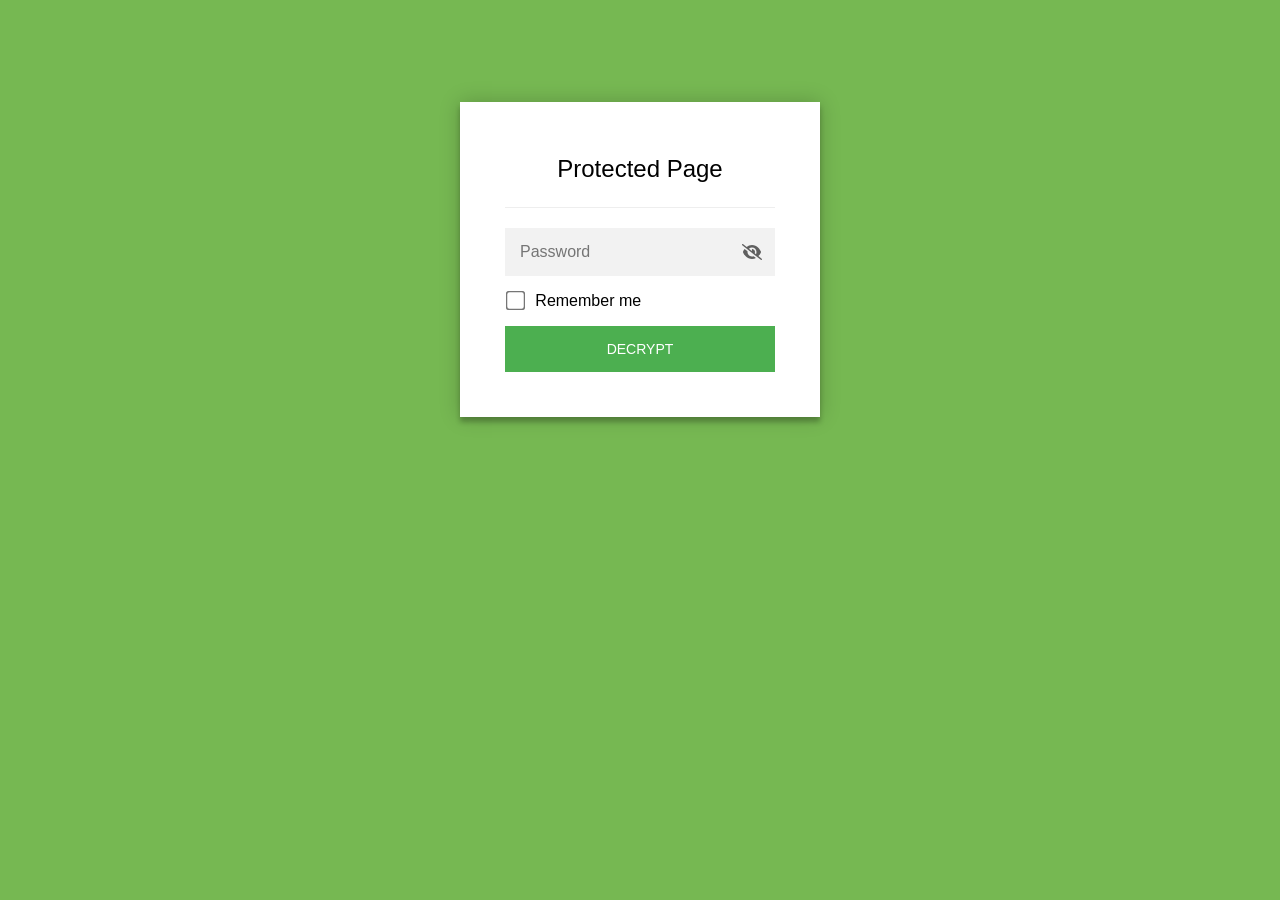
<file: index.html>
<!DOCTYPE html>
<html class="staticrypt-html">
    <head>
        <meta charset="utf-8" />
        <title>Protected Page</title>
        <meta name="viewport" content="width=device-width, initial-scale=1" />

        <!-- do not cache this page -->
        <meta http-equiv="cache-control" content="max-age=0" />
        <meta http-equiv="cache-control" content="no-cache" />
        <meta http-equiv="expires" content="0" />
        <meta http-equiv="expires" content="Tue, 01 Jan 1980 1:00:00 GMT" />
        <meta http-equiv="pragma" content="no-cache" />

        <style>
            .staticrypt-hr {
                margin-top: 20px;
                margin-bottom: 20px;
                border: 0;
                border-top: 1px solid #eee;
            }

            .staticrypt-page {
                width: 360px;
                padding: 8% 0 0;
                margin: auto;
                box-sizing: border-box;
            }

            .staticrypt-form {
                position: relative;
                z-index: 1;
                background: #ffffff;
                max-width: 360px;
                margin: 0 auto 100px;
                padding: 45px;
                text-align: center;
                box-shadow: 0 0 20px 0 rgba(0, 0, 0, 0.2), 0 5px 5px 0 rgba(0, 0, 0, 0.24);
            }

            .staticrypt-form input[type="password"],
            input[type="text"] {
                background: inherit;
                border: 0;
                box-sizing: border-box; /* This ensures padding is included in the total width */
                font-size: 14px;
                outline: 0;
                padding: 15px 30px 15px 15px; /* Adjust the padding to ensure there is space for the icon */
                width: 100%;
            }

            .staticrypt-password-container {
                position: relative;
                outline: 0;
                background: #f2f2f2;
                width: 100%;
                border: 0;
                margin: 0 0 15px;
                box-sizing: border-box;
            }

            .staticrypt-toggle-password-visibility {
                cursor: pointer;
                height: 20px;
                opacity: 60%;
                padding: 13px;
                position: absolute;
                right: 0;
                top: 50%;
                transform: translateY(-50%);
                width: 20px;
            }

            .staticrypt-form .staticrypt-decrypt-button {
                text-transform: uppercase;
                outline: 0;
                background: #4CAF50;
                width: 100%;
                border: 0;
                padding: 15px;
                color: #ffffff;
                font-size: 14px;
                cursor: pointer;
            }

            .staticrypt-form .staticrypt-decrypt-button:hover,
            .staticrypt-form .staticrypt-decrypt-button:active,
            .staticrypt-form .staticrypt-decrypt-button:focus {
                background: #4CAF50;
                filter: brightness(92%);
            }

            .staticrypt-html {
                height: 100%;
            }

            .staticrypt-body {
                height: 100%;
                margin: 0;
            }

            .staticrypt-content {
                height: 100%;
                margin-bottom: 1em;
                background: #76B852;
                font-family: "Arial", sans-serif;
                -webkit-font-smoothing: antialiased;
                -moz-osx-font-smoothing: grayscale;
            }

            .staticrypt-instructions {
                margin-top: -1em;
                margin-bottom: 1em;
            }

            .staticrypt-title {
                font-size: 1.5em;
            }

            label.staticrypt-remember {
                display: flex;
                align-items: center;
                margin-bottom: 1em;
            }

            .staticrypt-remember input[type="checkbox"] {
                transform: scale(1.5);
                margin-right: 1em;
            }

            .hidden {
                display: none !important;
            }

            .staticrypt-spinner-container {
                height: 100%;
                display: flex;
                align-items: center;
                justify-content: center;
            }

            .staticrypt-spinner {
                display: inline-block;
                width: 2rem;
                height: 2rem;
                vertical-align: text-bottom;
                border: 0.25em solid gray;
                border-right-color: transparent;
                border-radius: 50%;
                -webkit-animation: spinner-border 0.75s linear infinite;
                animation: spinner-border 0.75s linear infinite;
                animation-duration: 0.75s;
                animation-timing-function: linear;
                animation-delay: 0s;
                animation-iteration-count: infinite;
                animation-direction: normal;
                animation-fill-mode: none;
                animation-play-state: running;
                animation-name: spinner-border;
            }

            @keyframes spinner-border {
                100% {
                    transform: rotate(360deg);
                }
            }

            @media screen and (-webkit-min-device-pixel-ratio: 0) {
                .staticrypt-form input[type="password"],
                input[type="text"] {
                    font-size: 16px;
                }
            }
        </style>
    </head>

    <body class="staticrypt-body">
        <div id="staticrypt_loading" class="staticrypt-spinner-container">
            <div class="staticrypt-spinner"></div>
        </div>

        <div id="staticrypt_content" class="staticrypt-content hidden">
            <div class="staticrypt-page">
                <div class="staticrypt-form">
                    <div class="staticrypt-instructions">
                        <p class="staticrypt-title">Protected Page</p>
                        <p></p>
                    </div>

                    <hr class="staticrypt-hr" />

                    <form id="staticrypt-form" action="#" method="post">
                        <div class="staticrypt-password-container">
                            <input
                                id="staticrypt-password"
                                type="password"
                                name="password"
                                placeholder="Password"
                                autofocus
                            />

                            <img
                                class="staticrypt-toggle-password-visibility"
                                alt="Show password"
                                title="Show password"
                                src="[data-uri]"
                            />
                        </div>

                        <label id="staticrypt-remember-label" class="staticrypt-remember hidden">
                            <input id="staticrypt-remember" type="checkbox" name="remember" />
                            Remember me
                        </label>

                        <input type="submit" class="staticrypt-decrypt-button" value="DECRYPT" />
                    </form>
                </div>
            </div>
        </div>

        <script>
            // these variables will be filled when generating the file - the template format is 'variable_name'
            const staticryptInitiator = ((function(){
  const exports = {};
  const cryptoEngine = ((function(){
  const exports = {};
  const { subtle } = crypto;

const IV_BITS = 16 * 8;
const HEX_BITS = 4;
const ENCRYPTION_ALGO = "AES-CBC";

/**
 * Translates between utf8 encoded hexadecimal strings
 * and Uint8Array bytes.
 */
const HexEncoder = {
    /**
     * hex string -> bytes
     * @param {string} hexString
     * @returns {Uint8Array}
     */
    parse: function (hexString) {
        if (hexString.length % 2 !== 0) throw "Invalid hexString";
        const arrayBuffer = new Uint8Array(hexString.length / 2);

        for (let i = 0; i < hexString.length; i += 2) {
            const byteValue = parseInt(hexString.substring(i, i + 2), 16);
            if (isNaN(byteValue)) {
                throw "Invalid hexString";
            }
            arrayBuffer[i / 2] = byteValue;
        }
        return arrayBuffer;
    },

    /**
     * bytes -> hex string
     * @param {Uint8Array} bytes
     * @returns {string}
     */
    stringify: function (bytes) {
        const hexBytes = [];

        for (let i = 0; i < bytes.length; ++i) {
            let byteString = bytes[i].toString(16);
            if (byteString.length < 2) {
                byteString = "0" + byteString;
            }
            hexBytes.push(byteString);
        }
        return hexBytes.join("");
    },
};

/**
 * Translates between utf8 strings and Uint8Array bytes.
 */
const UTF8Encoder = {
    parse: function (str) {
        return new TextEncoder().encode(str);
    },

    stringify: function (bytes) {
        return new TextDecoder().decode(bytes);
    },
};

/**
 * Salt and encrypt a msg with a password.
 */
async function encrypt(msg, hashedPassword) {
    // Must be 16 bytes, unpredictable, and preferably cryptographically random. However, it need not be secret.
    // https://developer.mozilla.org/en-US/docs/Web/API/SubtleCrypto/encrypt#parameters
    const iv = crypto.getRandomValues(new Uint8Array(IV_BITS / 8));

    const key = await subtle.importKey("raw", HexEncoder.parse(hashedPassword), ENCRYPTION_ALGO, false, ["encrypt"]);

    const encrypted = await subtle.encrypt(
        {
            name: ENCRYPTION_ALGO,
            iv: iv,
        },
        key,
        UTF8Encoder.parse(msg)
    );

    // iv will be 32 hex characters, we prepend it to the ciphertext for use in decryption
    return HexEncoder.stringify(iv) + HexEncoder.stringify(new Uint8Array(encrypted));
}
exports.encrypt = encrypt;

/**
 * Decrypt a salted msg using a password.
 *
 * @param {string} encryptedMsg
 * @param {string} hashedPassword
 * @returns {Promise<string>}
 */
async function decrypt(encryptedMsg, hashedPassword) {
    const ivLength = IV_BITS / HEX_BITS;
    const iv = HexEncoder.parse(encryptedMsg.substring(0, ivLength));
    const encrypted = encryptedMsg.substring(ivLength);

    const key = await subtle.importKey("raw", HexEncoder.parse(hashedPassword), ENCRYPTION_ALGO, false, ["decrypt"]);

    const outBuffer = await subtle.decrypt(
        {
            name: ENCRYPTION_ALGO,
            iv: iv,
        },
        key,
        HexEncoder.parse(encrypted)
    );

    return UTF8Encoder.stringify(new Uint8Array(outBuffer));
}
exports.decrypt = decrypt;

/**
 * Salt and hash the password so it can be stored in localStorage without opening a password reuse vulnerability.
 *
 * @param {string} password
 * @param {string} salt
 * @returns {Promise<string>}
 */
async function hashPassword(password, salt) {
    // we hash the password in multiple steps, each adding more iterations. This is because we used to allow less
    // iterations, so for backward compatibility reasons, we need to support going from that to more iterations.
    let hashedPassword = await hashLegacyRound(password, salt);

    hashedPassword = await hashSecondRound(hashedPassword, salt);

    return hashThirdRound(hashedPassword, salt);
}
exports.hashPassword = hashPassword;

/**
 * This hashes the password with 1k iterations. This is a low number, we need this function to support backwards
 * compatibility.
 *
 * @param {string} password
 * @param {string} salt
 * @returns {Promise<string>}
 */
function hashLegacyRound(password, salt) {
    return pbkdf2(password, salt, 1000, "SHA-1");
}
exports.hashLegacyRound = hashLegacyRound;

/**
 * Add a second round of iterations. This is because we used to use 1k, so for backwards compatibility with
 * remember-me/autodecrypt links, we need to support going from that to more iterations.
 *
 * @param hashedPassword
 * @param salt
 * @returns {Promise<string>}
 */
function hashSecondRound(hashedPassword, salt) {
    return pbkdf2(hashedPassword, salt, 14000, "SHA-256");
}
exports.hashSecondRound = hashSecondRound;

/**
 * Add a third round of iterations to bring total number to 600k. This is because we used to use 1k, then 15k, so for
 * backwards compatibility with remember-me/autodecrypt links, we need to support going from that to more iterations.
 *
 * @param hashedPassword
 * @param salt
 * @returns {Promise<string>}
 */
function hashThirdRound(hashedPassword, salt) {
    return pbkdf2(hashedPassword, salt, 585000, "SHA-256");
}
exports.hashThirdRound = hashThirdRound;

/**
 * Salt and hash the password so it can be stored in localStorage without opening a password reuse vulnerability.
 *
 * @param {string} password
 * @param {string} salt
 * @param {int} iterations
 * @param {string} hashAlgorithm
 * @returns {Promise<string>}
 */
async function pbkdf2(password, salt, iterations, hashAlgorithm) {
    const key = await subtle.importKey("raw", UTF8Encoder.parse(password), "PBKDF2", false, ["deriveBits"]);

    const keyBytes = await subtle.deriveBits(
        {
            name: "PBKDF2",
            hash: hashAlgorithm,
            iterations,
            salt: UTF8Encoder.parse(salt),
        },
        key,
        256
    );

    return HexEncoder.stringify(new Uint8Array(keyBytes));
}

function generateRandomSalt() {
    const bytes = crypto.getRandomValues(new Uint8Array(128 / 8));

    return HexEncoder.stringify(new Uint8Array(bytes));
}
exports.generateRandomSalt = generateRandomSalt;

async function signMessage(hashedPassword, message) {
    const key = await subtle.importKey(
        "raw",
        HexEncoder.parse(hashedPassword),
        {
            name: "HMAC",
            hash: "SHA-256",
        },
        false,
        ["sign"]
    );
    const signature = await subtle.sign("HMAC", key, UTF8Encoder.parse(message));

    return HexEncoder.stringify(new Uint8Array(signature));
}
exports.signMessage = signMessage;

function getRandomAlphanum() {
    const possibleCharacters = "abcdefghijklmnopqrstuvwxyzABCDEFGHIJKLMNOPQRSTUVWXYZ0123456789";

    let byteArray;
    let parsedInt;

    // Keep generating new random bytes until we get a value that falls
    // within a range that can be evenly divided by possibleCharacters.length
    do {
        byteArray = crypto.getRandomValues(new Uint8Array(1));
        // extract the lowest byte to get an int from 0 to 255 (probably unnecessary, since we're only generating 1 byte)
        parsedInt = byteArray[0] & 0xff;
    } while (parsedInt >= 256 - (256 % possibleCharacters.length));

    // Take the modulo of the parsed integer to get a random number between 0 and totalLength - 1
    const randomIndex = parsedInt % possibleCharacters.length;

    return possibleCharacters[randomIndex];
}

/**
 * Generate a random string of a given length.
 *
 * @param {int} length
 * @returns {string}
 */
function generateRandomString(length) {
    let randomString = "";

    for (let i = 0; i < length; i++) {
        randomString += getRandomAlphanum();
    }

    return randomString;
}
exports.generateRandomString = generateRandomString;

  return exports;
})());
const codec = ((function(){
  const exports = {};
  /**
 * Initialize the codec with the provided cryptoEngine - this return functions to encode and decode messages.
 *
 * @param cryptoEngine - the engine to use for encryption / decryption
 */
function init(cryptoEngine) {
    const exports = {};

    /**
     * Top-level function for encoding a message.
     * Includes password hashing, encryption, and signing.
     *
     * @param {string} msg
     * @param {string} password
     * @param {string} salt
     *
     * @returns {string} The encoded text
     */
    async function encode(msg, password, salt) {
        const hashedPassword = await cryptoEngine.hashPassword(password, salt);

        const encrypted = await cryptoEngine.encrypt(msg, hashedPassword);

        // we use the hashed password in the HMAC because this is effectively what will be used a password (so we can store
        // it in localStorage safely, we don't use the clear text password)
        const hmac = await cryptoEngine.signMessage(hashedPassword, encrypted);

        return hmac + encrypted;
    }
    exports.encode = encode;

    /**
     * Encode using a password that has already been hashed. This is useful to encode multiple messages in a row, that way
     * we don't need to hash the password multiple times.
     *
     * @param {string} msg
     * @param {string} hashedPassword
     *
     * @returns {string} The encoded text
     */
    async function encodeWithHashedPassword(msg, hashedPassword) {
        const encrypted = await cryptoEngine.encrypt(msg, hashedPassword);

        // we use the hashed password in the HMAC because this is effectively what will be used a password (so we can store
        // it in localStorage safely, we don't use the clear text password)
        const hmac = await cryptoEngine.signMessage(hashedPassword, encrypted);

        return hmac + encrypted;
    }
    exports.encodeWithHashedPassword = encodeWithHashedPassword;

    /**
     * Top-level function for decoding a message.
     * Includes signature check and decryption.
     *
     * @param {string} signedMsg
     * @param {string} hashedPassword
     * @param {string} salt
     * @param {int} backwardCompatibleAttempt
     * @param {string} originalPassword
     *
     * @returns {Object} {success: true, decoded: string} | {success: false, message: string}
     */
    async function decode(signedMsg, hashedPassword, salt, backwardCompatibleAttempt = 0, originalPassword = "") {
        const encryptedHMAC = signedMsg.substring(0, 64);
        const encryptedMsg = signedMsg.substring(64);
        const decryptedHMAC = await cryptoEngine.signMessage(hashedPassword, encryptedMsg);

        if (decryptedHMAC !== encryptedHMAC) {
            // we have been raising the number of iterations in the hashing algorithm multiple times, so to support the old
            // remember-me/autodecrypt links we need to try bringing the old hashes up to speed.
            originalPassword = originalPassword || hashedPassword;
            if (backwardCompatibleAttempt === 0) {
                const updatedHashedPassword = await cryptoEngine.hashThirdRound(originalPassword, salt);

                return decode(signedMsg, updatedHashedPassword, salt, backwardCompatibleAttempt + 1, originalPassword);
            }
            if (backwardCompatibleAttempt === 1) {
                let updatedHashedPassword = await cryptoEngine.hashSecondRound(originalPassword, salt);
                updatedHashedPassword = await cryptoEngine.hashThirdRound(updatedHashedPassword, salt);

                return decode(signedMsg, updatedHashedPassword, salt, backwardCompatibleAttempt + 1, originalPassword);
            }

            return { success: false, message: "Signature mismatch" };
        }

        return {
            success: true,
            decoded: await cryptoEngine.decrypt(encryptedMsg, hashedPassword),
        };
    }
    exports.decode = decode;

    return exports;
}
exports.init = init;

  return exports;
})());
const decode = codec.init(cryptoEngine).decode;

/**
 * Initialize the staticrypt module, that exposes functions callbable by the password_template.
 *
 * @param {{
 *  staticryptEncryptedMsgUniqueVariableName: string,
 *  isRememberEnabled: boolean,
 *  rememberDurationInDays: number,
 *  staticryptSaltUniqueVariableName: string,
 * }} staticryptConfig - object of data that is stored on the password_template at encryption time.
 *
 * @param {{
 *  rememberExpirationKey: string,
 *  rememberPassphraseKey: string,
 *  replaceHtmlCallback: function,
 *  clearLocalStorageCallback: function,
 * }} templateConfig - object of data that can be configured by a custom password_template.
 */
function init(staticryptConfig, templateConfig) {
    const exports = {};

    /**
     * Decrypt our encrypted page, replace the whole HTML.
     *
     * @param {string} hashedPassword
     * @returns {Promise<boolean>}
     */
    async function decryptAndReplaceHtml(hashedPassword) {
        const { staticryptEncryptedMsgUniqueVariableName, staticryptSaltUniqueVariableName } = staticryptConfig;
        const { replaceHtmlCallback } = templateConfig;

        const result = await decode(
            staticryptEncryptedMsgUniqueVariableName,
            hashedPassword,
            staticryptSaltUniqueVariableName
        );
        if (!result.success) {
            return false;
        }
        const plainHTML = result.decoded;

        // if the user configured a callback call it, otherwise just replace the whole HTML
        if (typeof replaceHtmlCallback === "function") {
            replaceHtmlCallback(plainHTML);
        } else {
            document.write(plainHTML);
            document.close();
        }

        return true;
    }

    /**
     * Attempt to decrypt the page and replace the whole HTML.
     *
     * @param {string} password
     * @param {boolean} isRememberChecked
     *
     * @returns {Promise<{isSuccessful: boolean, hashedPassword?: string}>} - we return an object, so that if we want to
     *   expose more information in the future we can do it without breaking the password_template
     */
    async function handleDecryptionOfPage(password, isRememberChecked) {
        const { staticryptSaltUniqueVariableName } = staticryptConfig;

        // decrypt and replace the whole page
        const hashedPassword = await cryptoEngine.hashPassword(password, staticryptSaltUniqueVariableName);
        return handleDecryptionOfPageFromHash(hashedPassword, isRememberChecked);
    }
    exports.handleDecryptionOfPage = handleDecryptionOfPage;

    async function handleDecryptionOfPageFromHash(hashedPassword, isRememberChecked) {
        const { isRememberEnabled, rememberDurationInDays } = staticryptConfig;
        const { rememberExpirationKey, rememberPassphraseKey } = templateConfig;

        const isDecryptionSuccessful = await decryptAndReplaceHtml(hashedPassword);

        if (!isDecryptionSuccessful) {
            return {
                isSuccessful: false,
                hashedPassword,
            };
        }

        // remember the hashedPassword and set its expiration if necessary
        if (isRememberEnabled && isRememberChecked) {
            window.localStorage.setItem(rememberPassphraseKey, hashedPassword);

            // set the expiration if the duration isn't 0 (meaning no expiration)
            if (rememberDurationInDays > 0) {
                window.localStorage.setItem(
                    rememberExpirationKey,
                    (new Date().getTime() + rememberDurationInDays * 24 * 60 * 60 * 1000).toString()
                );
            }
        }

        return {
            isSuccessful: true,
            hashedPassword,
        };
    }
    exports.handleDecryptionOfPageFromHash = handleDecryptionOfPageFromHash;

    /**
     * Clear localstorage from staticrypt related values
     */
    function clearLocalStorage() {
        const { clearLocalStorageCallback, rememberExpirationKey, rememberPassphraseKey } = templateConfig;

        if (typeof clearLocalStorageCallback === "function") {
            clearLocalStorageCallback();
        } else {
            localStorage.removeItem(rememberPassphraseKey);
            localStorage.removeItem(rememberExpirationKey);
        }
    }

    async function handleDecryptOnLoad() {
        let isSuccessful = await decryptOnLoadFromUrl();

        if (!isSuccessful) {
            isSuccessful = await decryptOnLoadFromRememberMe();
        }

        return { isSuccessful };
    }
    exports.handleDecryptOnLoad = handleDecryptOnLoad;

    /**
     * Clear storage if we are logging out
     *
     * @returns {boolean} - whether we logged out
     */
    function logoutIfNeeded() {
        const logoutKey = "staticrypt_logout";

        // handle logout through query param
        const queryParams = new URLSearchParams(window.location.search);
        if (queryParams.has(logoutKey)) {
            clearLocalStorage();
            return true;
        }

        // handle logout through URL fragment
        const hash = window.location.hash.substring(1);
        if (hash.includes(logoutKey)) {
            clearLocalStorage();
            return true;
        }

        return false;
    }

    /**
     * To be called on load: check if we want to try to decrypt and replace the HTML with the decrypted content, and
     * try to do it if needed.
     *
     * @returns {Promise<boolean>} true if we derypted and replaced the whole page, false otherwise
     */
    async function decryptOnLoadFromRememberMe() {
        const { rememberDurationInDays } = staticryptConfig;
        const { rememberExpirationKey, rememberPassphraseKey } = templateConfig;

        // if we are login out, terminate
        if (logoutIfNeeded()) {
            return false;
        }

        // if there is expiration configured, check if we're not beyond the expiration
        if (rememberDurationInDays && rememberDurationInDays > 0) {
            const expiration = localStorage.getItem(rememberExpirationKey),
                isExpired = expiration && new Date().getTime() > parseInt(expiration);

            if (isExpired) {
                clearLocalStorage();
                return false;
            }
        }

        const hashedPassword = localStorage.getItem(rememberPassphraseKey);

        if (hashedPassword) {
            // try to decrypt
            const isDecryptionSuccessful = await decryptAndReplaceHtml(hashedPassword);

            // if the decryption is unsuccessful the password might be wrong - silently clear the saved data and let
            // the user fill the password form again
            if (!isDecryptionSuccessful) {
                clearLocalStorage();
                return false;
            }

            return true;
        }

        return false;
    }

    async function decryptOnLoadFromUrl() {
        const passwordKey = "staticrypt_pwd";
        const rememberMeKey = "remember_me";

        // try to get the password from the query param (for backward compatibility - we now want to avoid this method,
        // since it sends the hashed password to the server which isn't needed)
        const queryParams = new URLSearchParams(window.location.search);
        const hashedPasswordQuery = queryParams.get(passwordKey);
        const rememberMeQuery = queryParams.get(rememberMeKey);

        const urlFragment = window.location.hash.substring(1);
        // get the password from the url fragment
        const hashedPasswordRegexMatch = urlFragment.match(new RegExp(passwordKey + "=([^&]*)"));
        const hashedPasswordFragment = hashedPasswordRegexMatch ? hashedPasswordRegexMatch[1] : null;
        const rememberMeFragment = urlFragment.includes(rememberMeKey);

        const hashedPassword = hashedPasswordFragment || hashedPasswordQuery;
        const rememberMe = rememberMeFragment || rememberMeQuery;

        if (hashedPassword) {
            return handleDecryptionOfPageFromHash(hashedPassword, rememberMe);
        }

        return false;
    }

    return exports;
}
exports.init = init;

  return exports;
})());
            const templateError = "Bad password!",
                templateToggleAltShow = "Show password",
                templateToggleAltHide = "Hide password",
                isRememberEnabled = true,
                staticryptConfig = {"staticryptEncryptedMsgUniqueVariableName":"[base64]","isRememberEnabled":true,"rememberDurationInDays":0,"staticryptSaltUniqueVariableName":"c472996825d3ad9eb03c45f430028a5f"};

            // you can edit these values to customize some of the behavior of StatiCrypt
            const templateConfig = {
                rememberExpirationKey: "staticrypt_expiration",
                rememberPassphraseKey: "staticrypt_passphrase",
                replaceHtmlCallback: null,
                clearLocalStorageCallback: null,
            };

            // init the staticrypt engine
            const staticrypt = staticryptInitiator.init(staticryptConfig, templateConfig);

            // try to automatically decrypt on load if there is a saved password
            window.onload = async function () {
                const { isSuccessful } = await staticrypt.handleDecryptOnLoad();

                // if we didn't decrypt anything on load, show the password prompt. Otherwise the content has already been
                // replaced, no need to do anything
                if (!isSuccessful) {
                    // hide loading screen
                    document.getElementById("staticrypt_loading").classList.add("hidden");
                    document.getElementById("staticrypt_content").classList.remove("hidden");
                    document.getElementById("staticrypt-password").focus();

                    // show the remember me checkbox
                    if (isRememberEnabled) {
                        document.getElementById("staticrypt-remember-label").classList.remove("hidden");
                    }
                }
            };

            // toggle password visibility
            const toggleIcon = document.querySelector(".staticrypt-toggle-password-visibility");
            // these two icons are coming from FontAwesome
            const imgSrcEyeClosed =
                "[data-uri]";
            const imgSrcEyeOpened =
                "[data-uri]";
            toggleIcon.addEventListener("click", function () {
                const passwordInput = document.getElementById("staticrypt-password");
                if (passwordInput.type === "password") {
                    passwordInput.type = "text";
                    toggleIcon.src = imgSrcEyeOpened;
                    toggleIcon.alt = templateToggleAltHide;
                    toggleIcon.title = templateToggleAltHide;
                } else {
                    passwordInput.type = "password";
                    toggleIcon.src = imgSrcEyeClosed;
                    toggleIcon.alt = templateToggleAltShow;
                    toggleIcon.title = templateToggleAltShow;
                }
            });

            // handle password form submission
            document.getElementById("staticrypt-form").addEventListener("submit", async function (e) {
                e.preventDefault();

                const password = document.getElementById("staticrypt-password").value,
                    isRememberChecked = document.getElementById("staticrypt-remember").checked;

                const { isSuccessful } = await staticrypt.handleDecryptionOfPage(password, isRememberChecked);

                if (!isSuccessful) {
                    alert(templateError);
                }
            });
        </script>
    </body>
</html>
</file>
